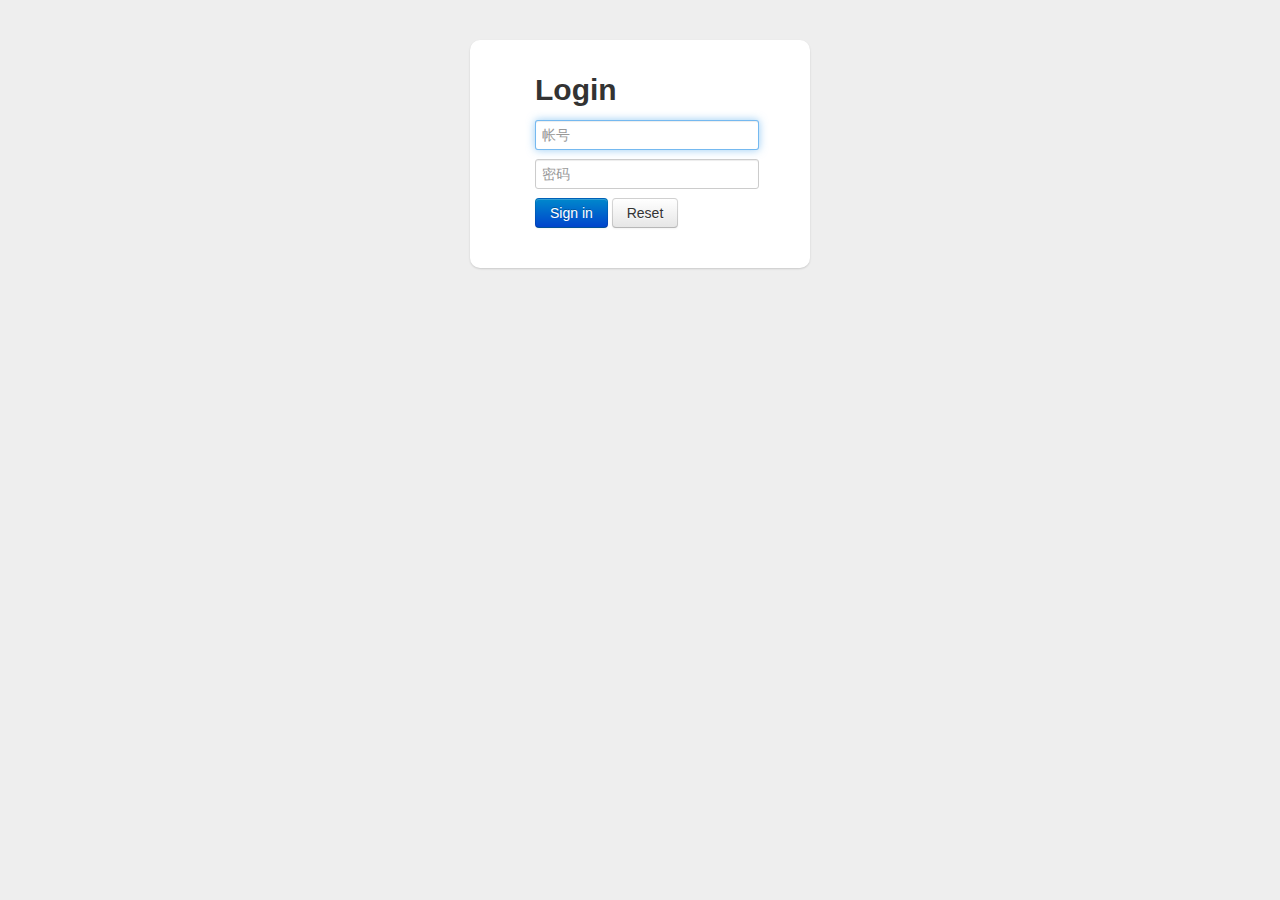
<file: smart-cache/src/main/resources/support/login.html>
<!DOCTYPE html>
<html lang="en">
	<head>
		<meta charset="utf-8">
		<title>Smart Cache Login</title>
		<link href='./static/lib/bootstrap/bootstrap.min.css' rel="stylesheet" >
		<script type="text/javascript" src="./static/lib/jquery/jquery.min.js"></script>
		<style type="text/css">
            /* Override some defaults */
            html, body {
                background-color: #eee;
            }
            body {
                padding-top: 40px;
            }
            .container {
                width: 300px;
            }
            /* The white background content wrapper */
            .container > .content {
                background-color: #fff;
                padding: 20px;
                margin: 0 -20px;
                -webkit-border-radius: 10px 10px 10px 10px;
                -moz-border-radius: 10px 10px 10px 10px;
                border-radius: 10px 10px 10px 10px;
                -webkit-box-shadow: 0 1px 2px rgba(0,0,0,.15);
                -moz-box-shadow: 0 1px 2px rgba(0,0,0,.15);
                box-shadow: 0 1px 2px rgba(0,0,0,.15);
            }
            .login-form {
                margin-left: 65px;
            }
            legend {
                margin-right: -50px;
                font-weight: bold;
                color: #404040;
            }
		</style>
	</head>
	<body>
		<div class="container">
			<div class="content">
				<div class="row">
					<div class="login-form">
						<h2>Login</h2>
						<form id="loginForm" method="post" autocomplete="off" >
							<fieldset>
								<div id="alertInfo" class="alert alert-error clearfix" style="margin-bottom: 5px;width: 195px; padding: 2px 15px 2px 10px;display: none;">
									The username or password you entered is incorrect.
								</div>
								<div class="clearfix">
									<input type="text" placeholder="帐号" name="username" autofocus="autofocus">
								</div>
								<div class="clearfix">
									<input type="password" placeholder="密码" name="password">
								</div>
								<button id="loginBtn" class="btn btn-primary" type="button">
									Sign in
								</button>
								<button class="btn" type="reset">
									Reset
								</button>
							</fieldset>
						</form>
					</div>
				</div>
			</div>
		</div>
		<!-- /container -->
		<script type="text/javascript">
			$.namespace("smartcache");
			smartcache = function() {
				return {
					login : function() {
						$.ajax({
							type : 'POST',
							url : "submitLogin",
							data : $("#loginForm").serialize(),
							success : function(data) {
								if ("success" == data)
									location.href = "admin.html";
								else {
									$("#alertInfo").show();
									$("#loginForm")[0].reset();
									$("input[name=username]").focus();
								}
							},
							dataType : "text"
						});
					},
					unamecr : function(e) {
						if (e.which == 13) {// enter key event
							$("input[name=password]").focus();
						}
					},
					upasscr : function(e) {
						if (e.which == 13) {// enter key event
							$("#loginBtn").click();
						}
					}
				}
			}();
			$(document).ready(function() {
				$("#loginBtn").click(smartcache.login);
				$("input[name=username]").keypress(smartcache.unamecr);
				$("input[name=password]").keypress(smartcache.upasscr);
			});
		</script>
	</body>
</html>
</file>
